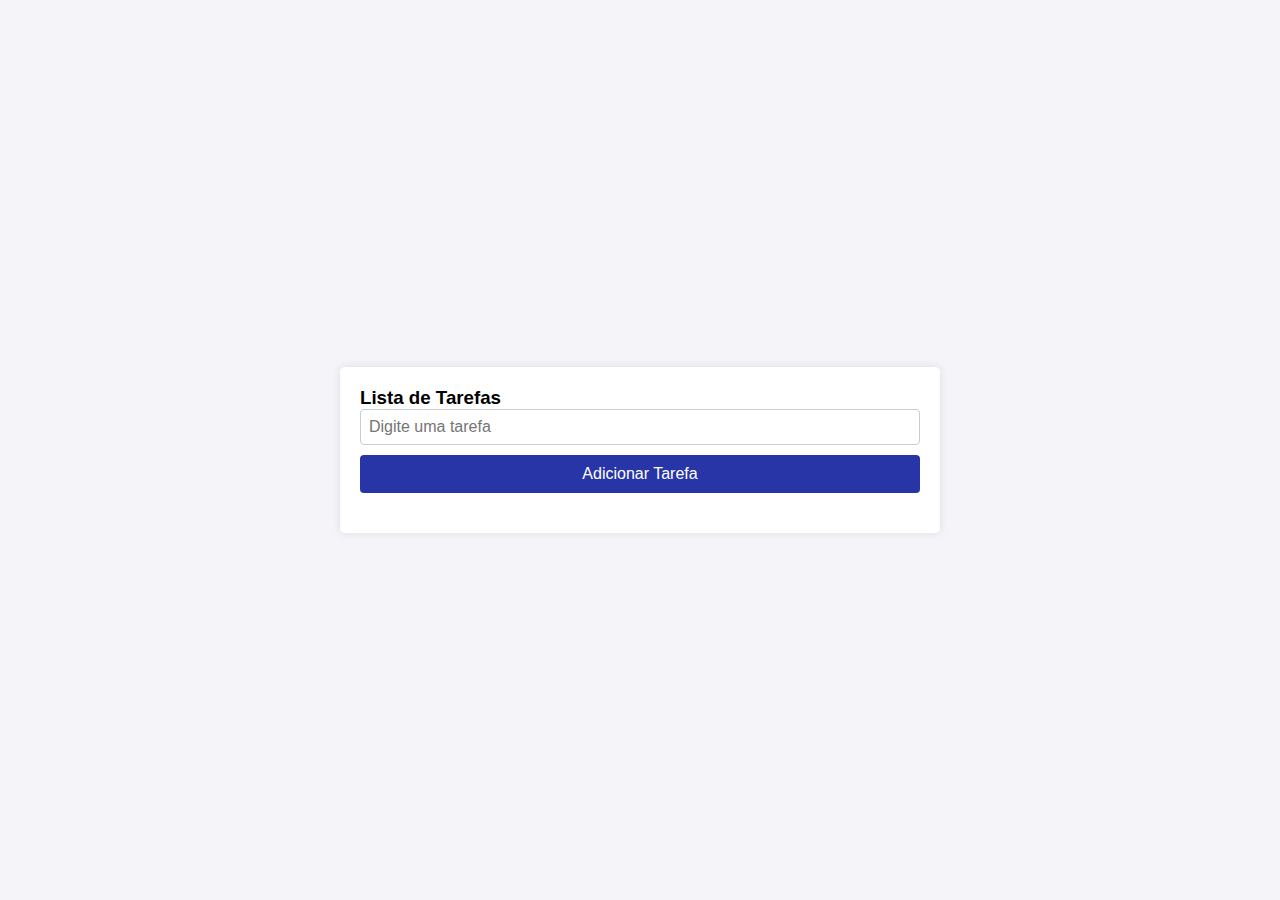
<file: index.html>
<!DOCTYPE html>
<html lang="en">
<head>
    <meta charset="UTF-8">
    <meta name="viewport" content="width=device-width, initial-scale=1.0">
    <title>Lista de Tarefas</title>
    <script src="https://code.jquery.com/jquery-3.6.0.min.js"></script>
    <link rel="stylesheet" href="style.css">

</head>
<body>
    <div class="container">
    <h3>Lista de Tarefas</h3>
    <form id="taskForm">
        <input type="text" id="taskInput" placeholder="Digite uma tarefa" required />
        <button type="submit">Adicionar Tarefa</button>
    </form>
    <ul id="taskList">
    <!-- Tarefas adicionadas aparecerão aqui -->
    </ul>
    </div>
    <script src="script.js"></script>
</body>
</html>
</file>
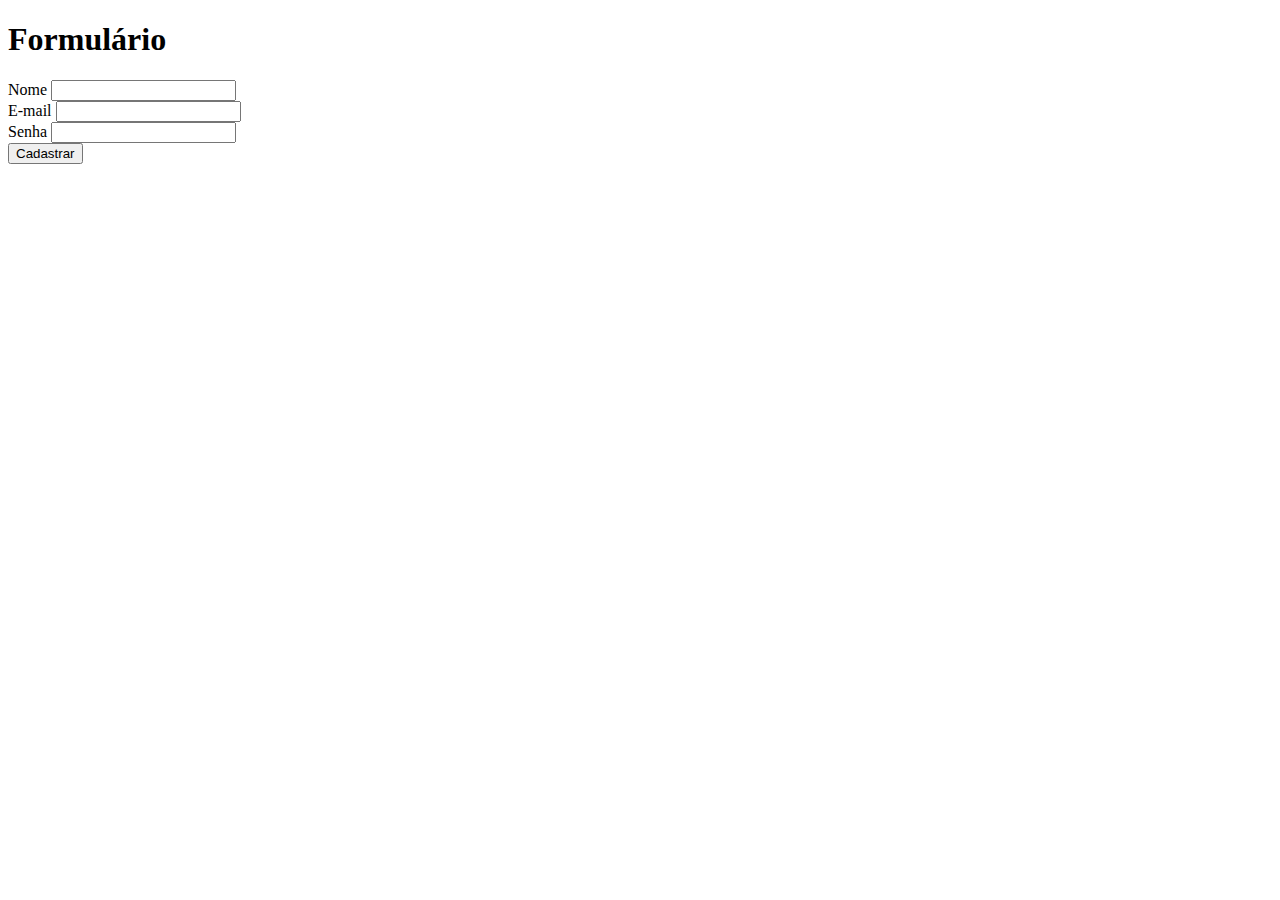
<file: formulario.html>
<!DOCTYPE html>
<html lang="pt-br">
<head>
    <meta charset="UTF-8">
    <meta name="viewport" content="width=device-width, initial-scale=1.0">
    <title>Formulario</title>
</head>
<body><header>
    <h1>Formulário</h1>
</header>
<main>
    <form>
        <label for="nome">Nome</label>
        <input id=nome type="text"><br/>
        <label for="email">E-mail</label>
        <input id=email type="email"><br/>
        <label for="senha">Senha</label>
        <input id=senha type="password"><br/>

        <button type="submit">Cadastrar</button>
    </form>

    
</body>
</html>
</file>
<file: style.css>
* {
    box-sizing: border-box;
    margin: 0;
    padding: 0;
    font-family: Arial, sans-serif;
}

body {
    display: flex;
    align-items: center;
    justify-content: center;
    height: 100vh;
    background-color: #f4f4f9;
}

.container {
    width: 100%;
    max-width: 600px;
    padding: 20px;
    background-color: #ffffff;
    box-shadow: 0px 0px 10px rgba(0, 0, 0, 0.1);
    border-radius: 5px;
}

h1 {
    text-align: center;
    margin-bottom: 20px;
    color: #333;
}

form {
    display: flex;
    flex-direction: column;
    gap: 10px;
}

label {
    font-size: 16px;
    color: #555;
}

input[type="text"] {
    padding: 8px;
    border: 1px solid #ccc;
    border-radius: 4px;
    font-size: 16px;
}

button {
    padding: 10px;
    font-size: 16px;
    color: #fff;
    background-color: #2835a7;
    border: none;
    border-radius: 4px;
    cursor: pointer;
}

button:hover {
    background-color: #2e0d75;
}

ul {
    width: 100%;
    margin-top: 20px;
    border-collapse: collapse;
    list-style-type: none;
}

li {
    padding: 10px;
    text-align: left;
    border-bottom: 1px solid #ddd;
    text-align: center;
}


li {
    cursor: pointer;
}

li.completed {
    text-decoration: line-through;
    color: gray;
}
</file>
